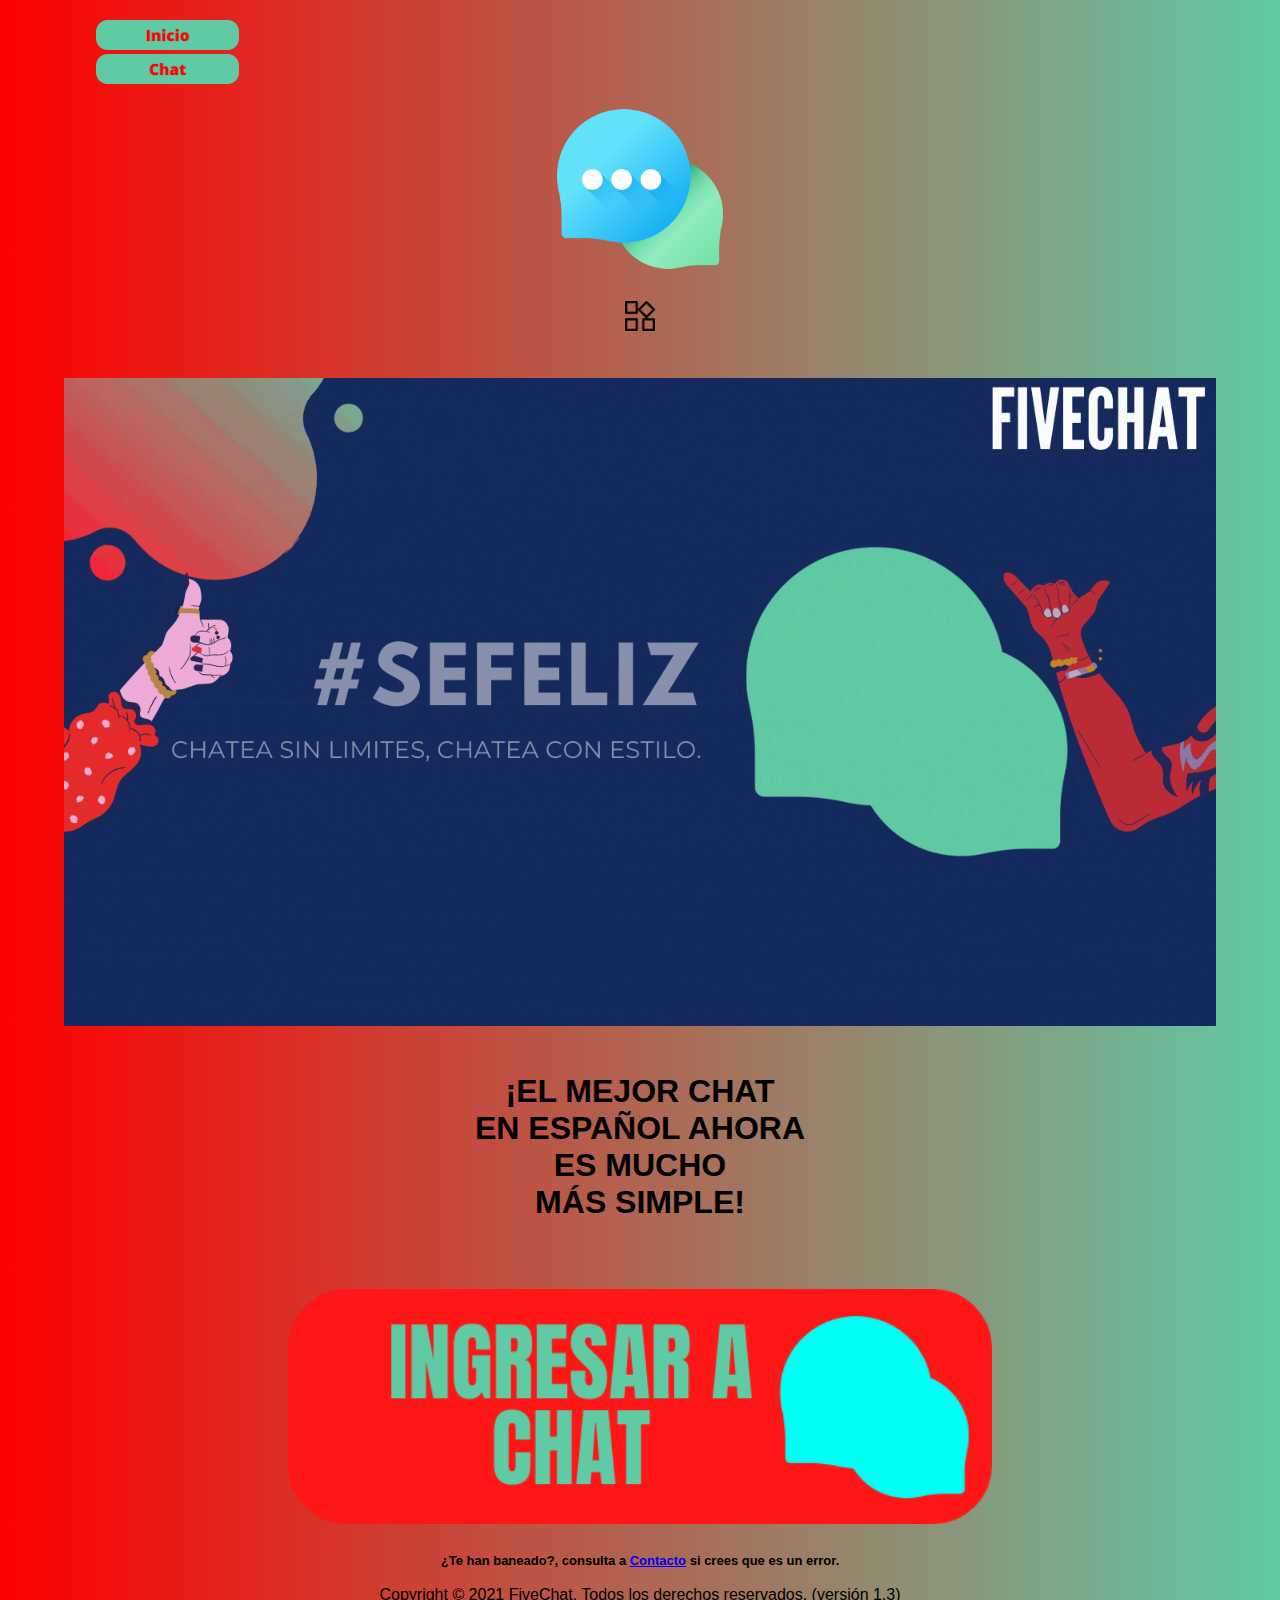
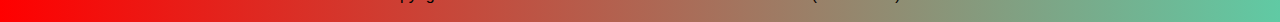
<file: FiveChat/index.html>
<!DOCTYPE html>
<html lang="ES">
<head>
	<meta charset="UTF-8">
	<meta http-equiv="X-UA-Compatible" content="IE=edge">
	<meta name="viewport" content="width=device-width, initial-scale=1.0">
	<link href="css/style.css" rel="stylesheet">
	<link href="/favicon1.ico" rel="icon" />
	<meta name="viewport" content="width=device-width, initial-scale=1.0">
	<meta name="(FiveChat ES) chat en español HTML5 gratis 2021 con interfaz de chatzona.org" />
	<title>FiveChat inicio - Chat gratis español sin registro 2021 ES</title>
</head>
<body>
	<header class="header">
		<div class="container logo-nav-container">
			<nav class="navigation">
				<ul class="menu-container">
					<li>
						<a href="Index.html">
							<img src="img/Inicio.png" alt="Usted ya está en esta pagina, solo pulse si quiere recargarla" height="30" />
						</a>
					</li>
					<li>
						<a href="Secciones\Nuevochat.html">
							<img src="img/Chat.png" alt="Chat HTML5 gratis con interfaz Chatzona.org" height="30" />
						</a>
					</li>
				</ul>
			</nav>
		</div>
		<br>
		<div class="center-logo">
			<a href="https://fivechat.000webhostapp.com/">
				<img src="img/logo.png" alt="logo" width="150">
			</a>
		</div>
		<div class="apps-container">
			<a href="Secciones/apps.html">
				<img src="img/apps.png" width="30">
			</a>
		</div>
		
	</header>

	<!-- <font face="Verdana"> -->
	<br>
	<main class="main">
		<div class="main-image">
			<img src="img/indexgif.gif" width="1000">
		</div>
		<br>
		<!-- texto de H! centrar y de color negro -->
		<h1 class="sub-title">
			¡EL MEJOR CHAT<br>
			EN ESPAÑOL AHORA<br>
			ES MUCHO<br>
			MÁS SIMPLE!
		</h1>
		<br>
		<!-- Centrar los enlaces -->
		<a href="Secciones/Nuevochat.html">
			<img src="img/IngresarChat.png" alt="Ingresar a chat gratis con interfaz de chatzona.org" class="start-chat"/>
		</a>
		<h6 class="contacto">¿Te han baneado?, consulta a <a href="Secciones/contacto.html">Contacto<a /> si crees que es un error.</h6>
		<br>
	</main>
	<footer class="footer">
		<div class="container">
			<p class="copyright">Copyright © 2021 FiveChat. Todos los derechos reservados. (versión 1.3)</p>
		</div>
	</footer>
	<br>
	<script src="https://my.hellobar.com/9d695dbe5eed26bd8073dda529c03ff9ccfad411.js" type="text/javascript"
		charset="utf-8" async="async"> </script>
</body>
</html>
</file>
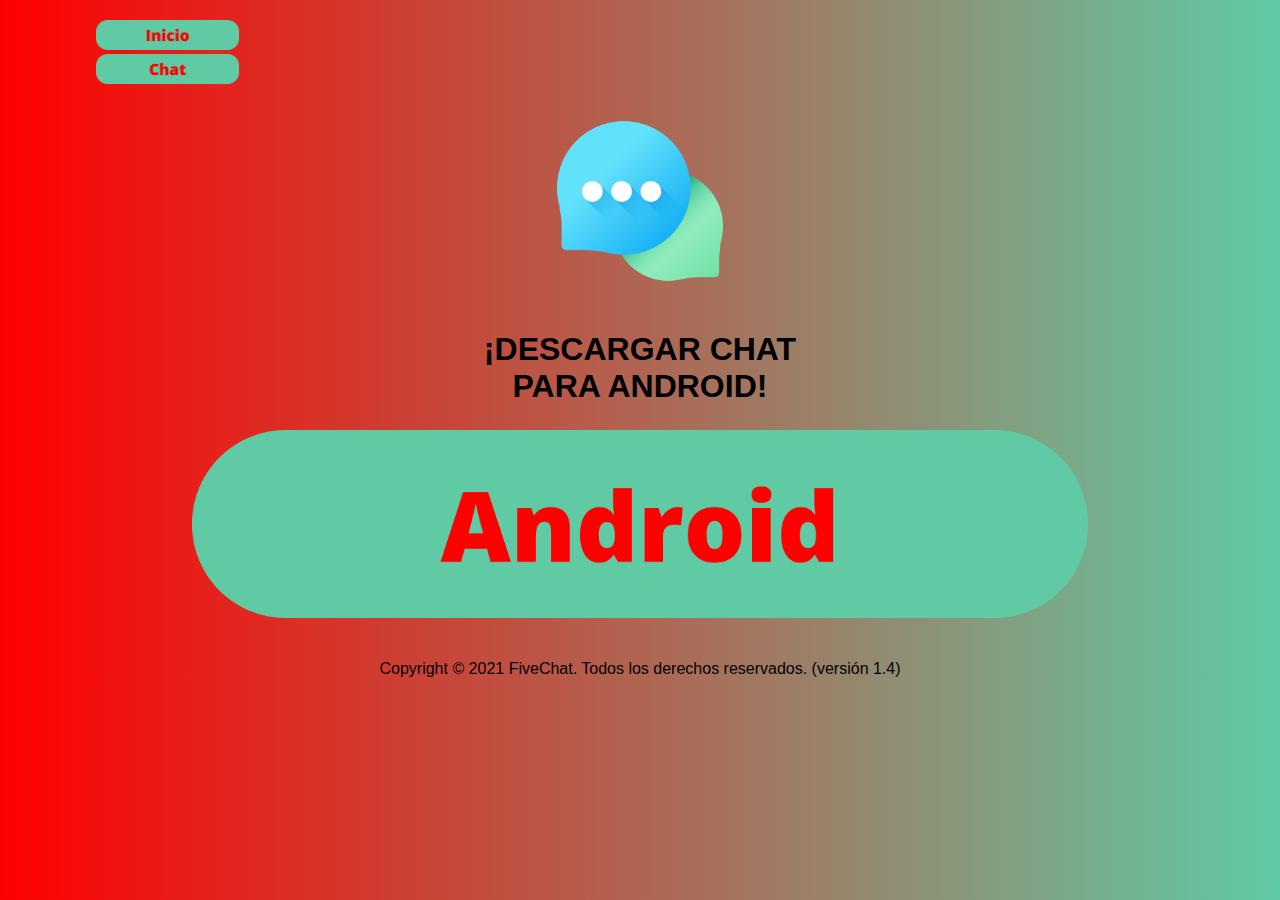
<file: FiveChat/Secciones/Android.html>
<!DOCTYPE html>
<html lang="en">
<head>
	<meta charset="UTF-8">
	<meta http-equiv="X-UA-Compatible" content="IE=edge">
	<meta name="viewport" content="width=device-width, initial-scale=1.0">
	<link href="../css/style.css" rel="stylesheet">
	<link rel="stylesheet" href="../css/android.css">
	<link href="favicon2.ico" rel="icon" />
	<meta name="(FiveChat ES) chat en español HTML5 gratis 2021 con interfaz de chatzona.org" />
	<title> FiveChat Android - Chat gratis español descargar Android apk </title>
</head>
<body>
	<header class="header">
		<div class="container logo-nav-container">
			<nav class="navigation">
				<ul class="menu-container">
					<li>
						<a href="../Index.html">
							<img src="../img/Inicio.png"
								alt="Usted ya está en esta pagina, solo pulse si quiere recargarla" height="30" />
						</a>
					</li>
					<li>
						<a href="Nuevochat.html">
							<img src="../img/Chat.png" alt="Chat HTML5 gratis con interfaz Chatzona.org" height="30" />
						</a>
					</li>
				</ul>
			</nav>
		</div>
	</header>
	<div class="center-logo">
		<a href="https://fivechat.000webhostapp.com/">
			<img src="../img/logo.png" alt="logo" width="150">
		</a>
	</div>
	<br>
	<h1 class="sub-title">
		¡DESCARGAR CHAT
		<br>
		PARA ANDROID!
	</h1>

	<div class="android-logo">
	<a href="FiveChat.apk">
		<img src="../img/Android.png" href="Nuevochat.html"
			alt="Ingresar a chat gratis con interfaz de chatzona.org" />
	</a>
	</div>
	<br>
	<footer class="footer">
		<div class="container">
			<p> Copyright © 2021 FiveChat. Todos los derechos reservados. (versión 1.4)</p>
		</div>
	</footer>
</body>
</html>
</file>
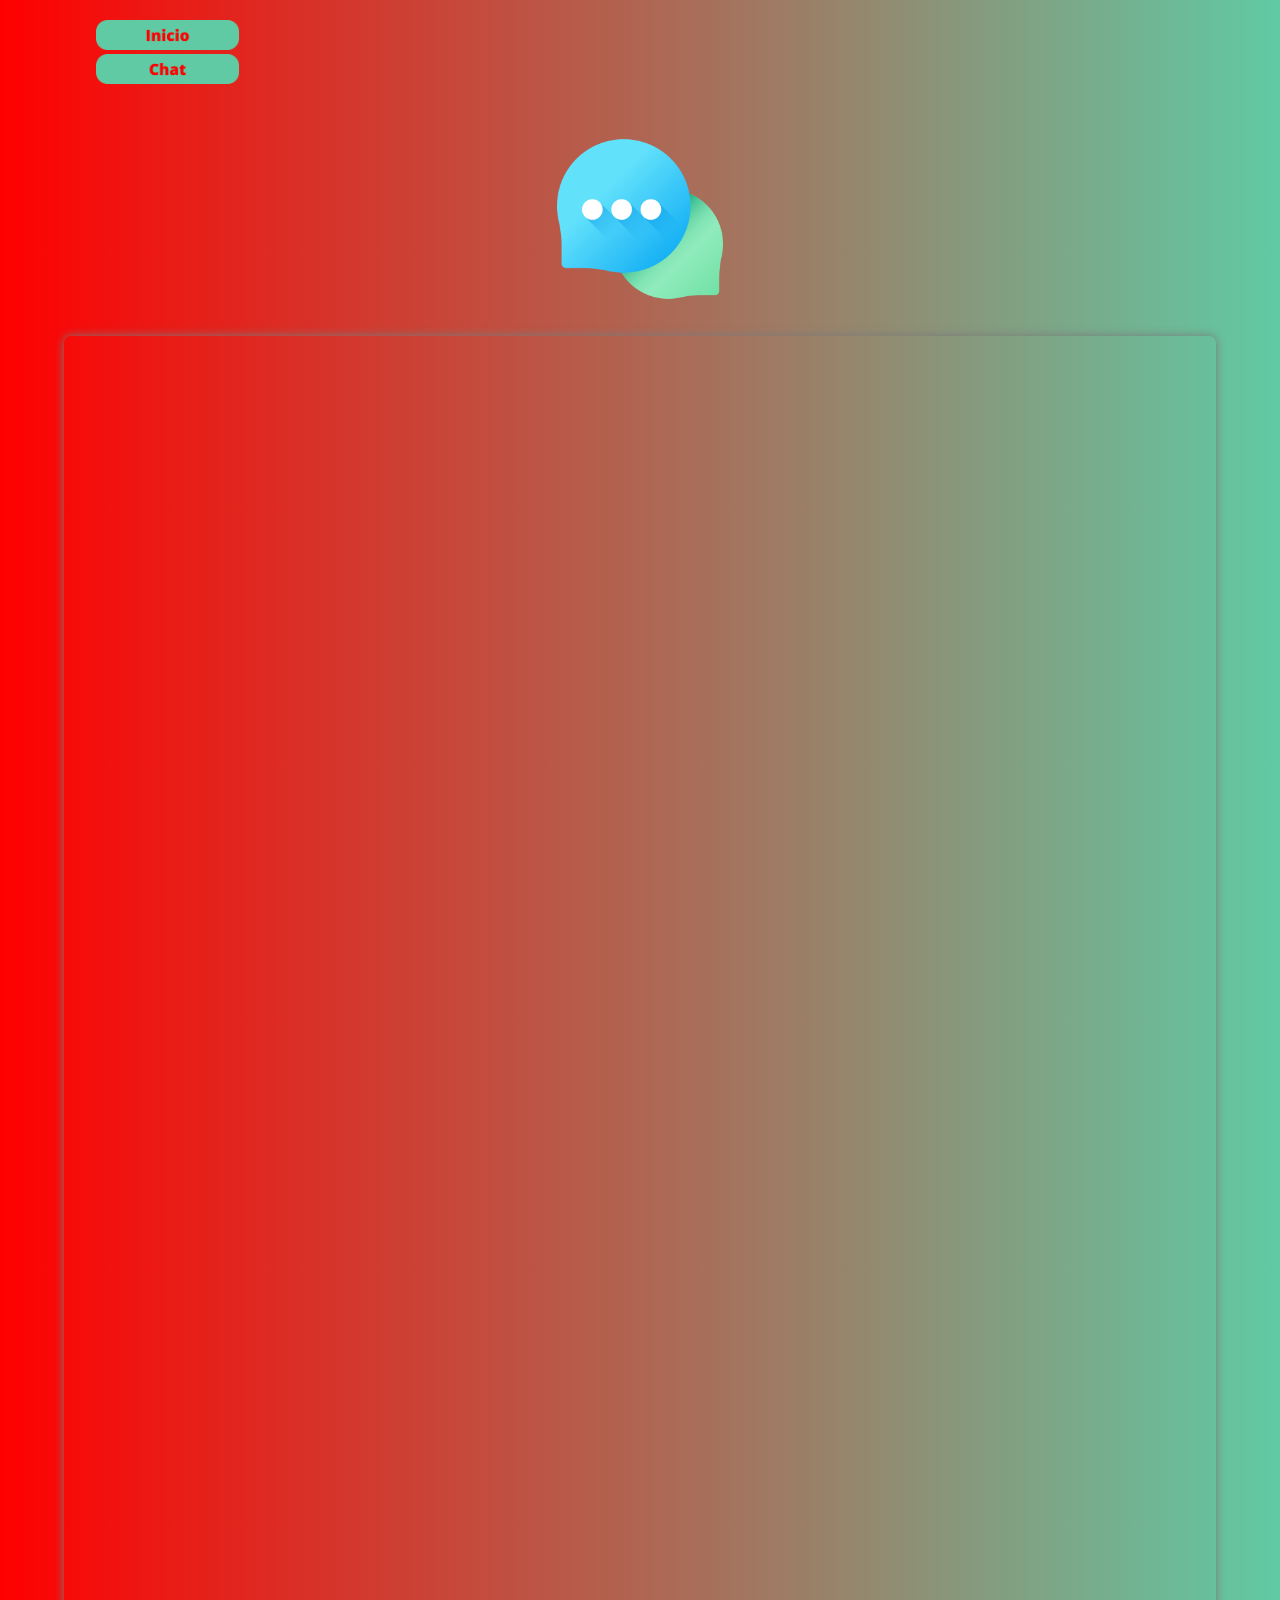
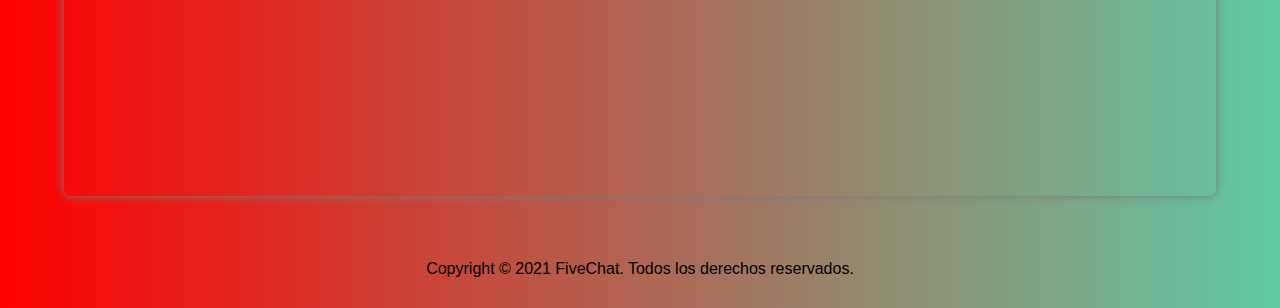
<file: FiveChat/Secciones/contacto.html>
<!DOCTYPE html>
<html lang="es">
<head>
	<meta charset="UTF-8">
	<meta http-equiv="X-UA-Compatible" content="IE=edge">
	<meta name="viewport" content="width=device-width, initial-scale=1.0">
	<link href="../css/style.css" rel="stylesheet">
	<link rel="stylesheet" href="../css/contacto.css">
	<link href="favicon2.ico" rel="icon" />
	<meta name="(FiveChat ES) chat en español HTML5 gratis 2021 con interfaz de chatzona.org" />
	<title> FiveChat contacto - Chat gratis español sin registro 2021 ES </title>
</head>
<body>
	<header class="header">
		<div class="container logo-nav-container">
			<nav class="navigation">
				<ul class="menu-container">
					<li>
						<a href="../Index.html">
							<img src="../img/Inicio.png" alt="Usted ya está en esta pagina, solo pulse si quiere recargarla" height="30" />
						</a>
					</li>
					<li>
						<a href="Nuevochat.html">
							<img src="../img/Chat.png" alt="Chat HTML5 gratis con interfaz Chatzona.org" height="30" />
						</a>
					</li>
				</ul>
			</nav>
		</div>
		<br>
		<div class="center-logo">
			<a href="https://fivechat.000webhostapp.com/">
				<img src="../img/logo.png" alt="logo" width="150">
			</a>
		</div>
	</header>
	<div class="iframe-container">
		<iframe class="iframe" src="https://www.chatzona.org/contacto/" width="1175" height="1460" frameborder="0"></iframe>
	</div>
	<footer class="footer">
		<div class="container">
			<p> Copyright © 2021 FiveChat. Todos los derechos reservados. </p>
		</div>
	</footer>
</body>
</html>
</file>
<file: FiveChat/css/style.css>
* { /*Establecer estilos universales*/
    box-sizing: border-box;
    margin: 0;
    padding: 0;
}

body {
    font-family: verdana, arial;
	background: -webkit-linear-gradient(left, #ff0000, #60caa4); 
    background: -o-linear-gradient(right, #65FF2E, #00FEFE);
}

.container {
    width: 85%;
    margin: 0 auto;
}

.logo-nav-container { 
    display: flex;
    justify-content: space-between;
}

.navigation{
    margin-top: 20px;
}

.menu-container li {
    list-style: none;
}

.center-logo {
    text-align: center;
}

.center-logo img {
    width: 13%;
}

.apps-container {
    text-align: center;
    padding: 25px;
}

.main {
    text-align: center; /* Centrado temporal */
}

.main-image img{
    width: 90%;
}

.sub-title{
    margin: 25px;
}

.start-chat{
    width: 55%;
    margin: 25px;
}

.contacto{
    font-size: 13px;
}

.footer {
    text-align: center;
}


@media screen and (max-width: 700px) {
    .center-logo img {
        width: 25%;
    }

    .contacto{
        font-size: 11px;
    }

    .copyright{
        font-size: 11px;
    }

    .start-chat{
        width: 70%;
    }
}
</file>
<file: FiveChat/css/android.css>
.sub-title {
    text-align: center;
}

.android-logo {
    text-align: center;
    margin: 20px 0;
}
.android-logo img {
    width: 70%;
}

.center-logo {
    padding-top: 30px;
}
</file>
<file: FiveChat/css/contacto.css>
.iframe-container {
    text-align: center;
}

.iframe {
    width: 90%;
    border-radius: 7px;
    box-shadow: 0 0 10px rgb(122, 122, 122);
    margin-bottom: 40px;
}

.center-logo{
    padding: 30px 0;
}

.footer {
    margin-top: 20px;
    margin-bottom: 30px;
}

@media screen and (max-width: 700px) {
    .iframe {
        width: 97%;
    }
}
</file>
